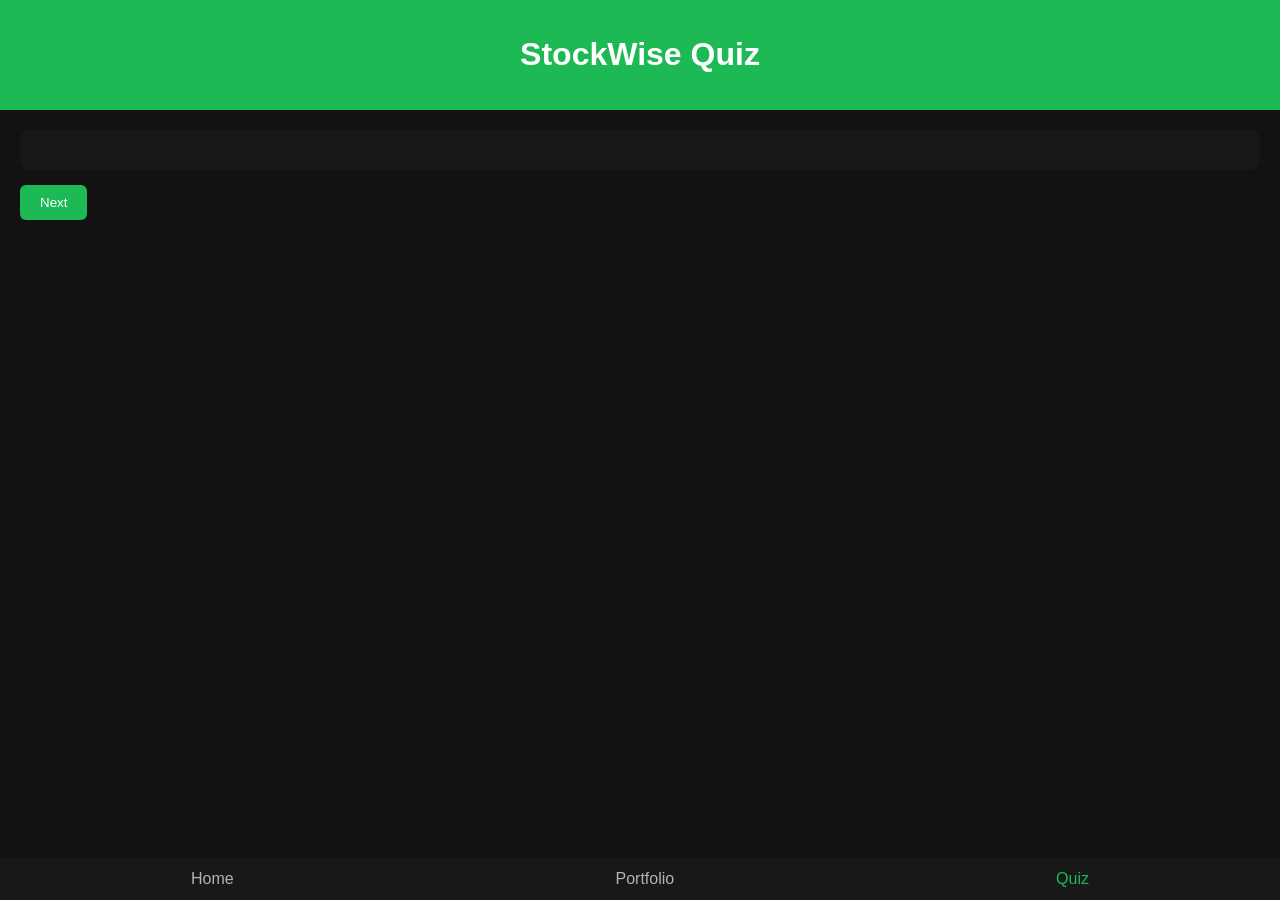
<file: (quiz.html>
<!DOCTYPE html>
<html lang="en">
<head>
  <meta charset="UTF-8">
  <meta name="viewport" content="width=device-width, initial-scale=1.0">
  <title>Stock Quiz - StockWise</title>
  <link rel="stylesheet" href="quiz.css">
</head>
<body>

  <header class="top-bar">
    <h1>StockWise Quiz</h1>
  </header>

  <main class="content">
    <div id="quizContainer"></div>
    <button id="nextBtn">Next</button>
  </main>

  <nav class="bottom-nav">
    <a href="index.html">Home</a>
    <a href="portfolio.html">Portfolio</a>
    <a href="quiz.html" class="active">Quiz</a>
  </nav>

  <script src="quiz.js"></script>
</body>
</html>
</file>
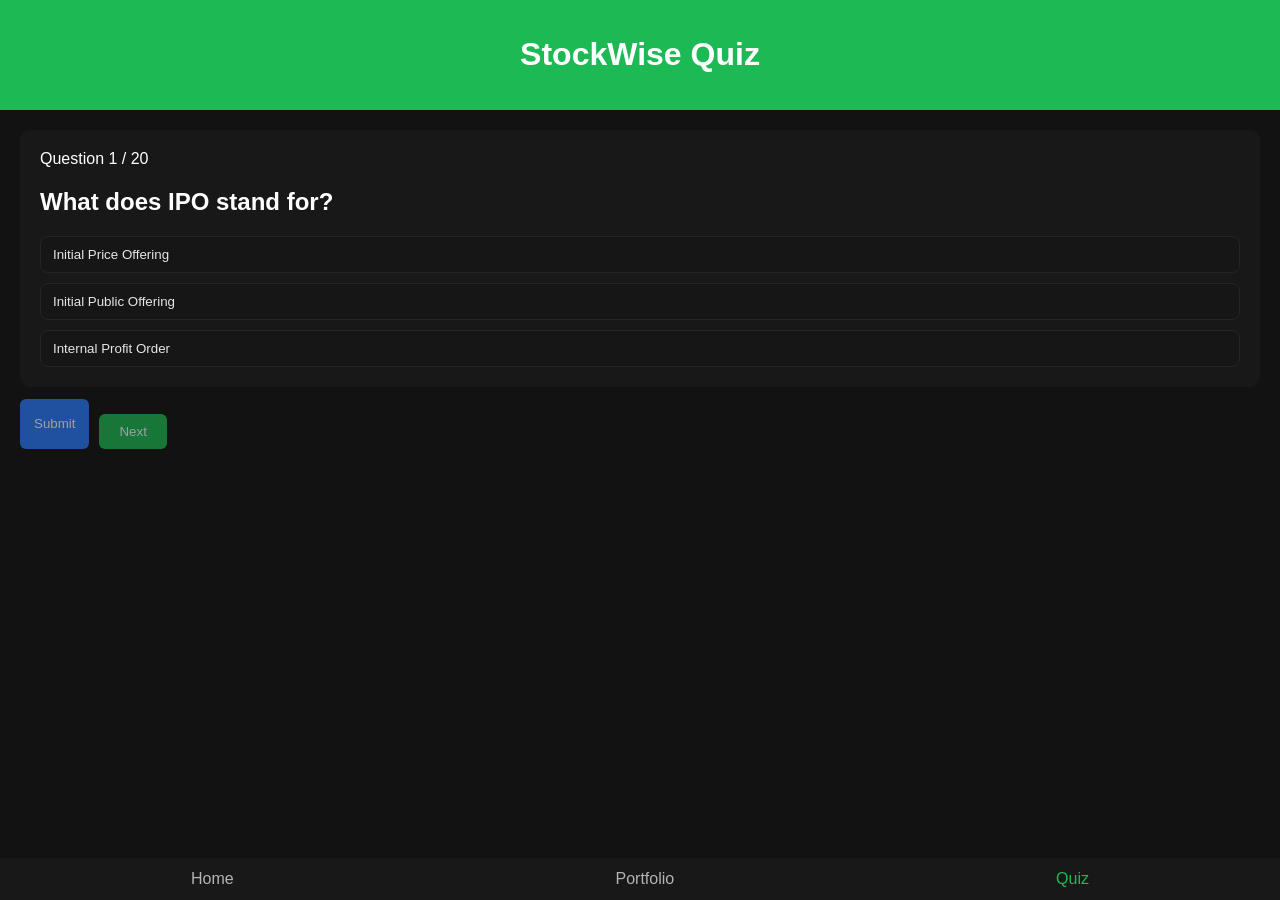
<file: quiz.html>
<!DOCTYPE html>
<html lang="en">
<head>
  <meta charset="UTF-8">
  <meta name="viewport" content="width=device-width, initial-scale=1.0">
  <title>Stock Quiz - StockWise</title>
  <link rel="stylesheet" href="quiz.css">
</head>
<body>

  <header class="top-bar">
    <h1>StockWise Quiz</h1>
  </header>

  <main class="content">
    <div id="quizContainer"></div>
    <div class="controls">
      <button id="submitBtn" class="submitBtn" disabled>Submit</button>
      <button id="nextBtn">Next</button>
    </div>
  </main>

  <nav class="bottom-nav">
    <a href="index.html">Home</a>
    <a href="portfolio.html">Portfolio</a>
    <a href="quiz.html" class="active">Quiz</a>
  </nav>

  <script src="quiz.js"></script>
</body>
</html>
</file>
<file: quiz.css>
body {
  margin: 0;
  font-family: "Poppins", sans-serif;
  background-color: #121212;
  color: white;
  display: flex;
  flex-direction: column;
  height: 100vh;
}

.top-bar {
  padding: 15px;
  background-color: #1db954;
  text-align: center;
  font-weight: 600;
}

.content {
  flex: 1;
  padding: 20px;
}

#quizContainer {
  background: #181818;
  padding: 20px;
  border-radius: 10px;
}

#nextBtn {
  background: #1db954;
  border: none;
  padding: 10px 20px;
  color: white;
  border-radius: 6px;
  margin-top: 15px;
  cursor: pointer;
}

.options { display: flex; flex-direction: column; gap: 10px; margin-top: 12px; }
.optBtn {
  padding: 10px 12px;
  border-radius: 8px;
  border: 1px solid #252525;
  background: #161617;
  color: #e6e6e6;
  text-align: left;
  cursor: pointer;
}
.optBtn.selected { outline: 2px solid rgba(29,185,84,0.18); }
.optBtn.correct { background: rgba(27, 150, 60, 0.16); border-color: rgba(27,150,60,0.4); }
.optBtn.wrong { background: rgba(200, 50, 50, 0.12); border-color: rgba(200,50,50,0.4); }

.controls { display:flex; gap:10px; margin-top:12px; }
.submitBtn { background:#287bff; color:#fff; border:none; padding:8px 14px; border-radius:6px; cursor:pointer; }
.submitBtn:disabled, #nextBtn:disabled { opacity:0.6; cursor:default; }

.bottom-nav {
  display: flex;
  justify-content: space-around;
  background-color: #181818;
  padding: 12px 0;
}

.bottom-nav a {
  color: #b3b3b3;
  text-decoration: none;
}

.bottom-nav a.active {
  color: #1db954;
}
</file>
